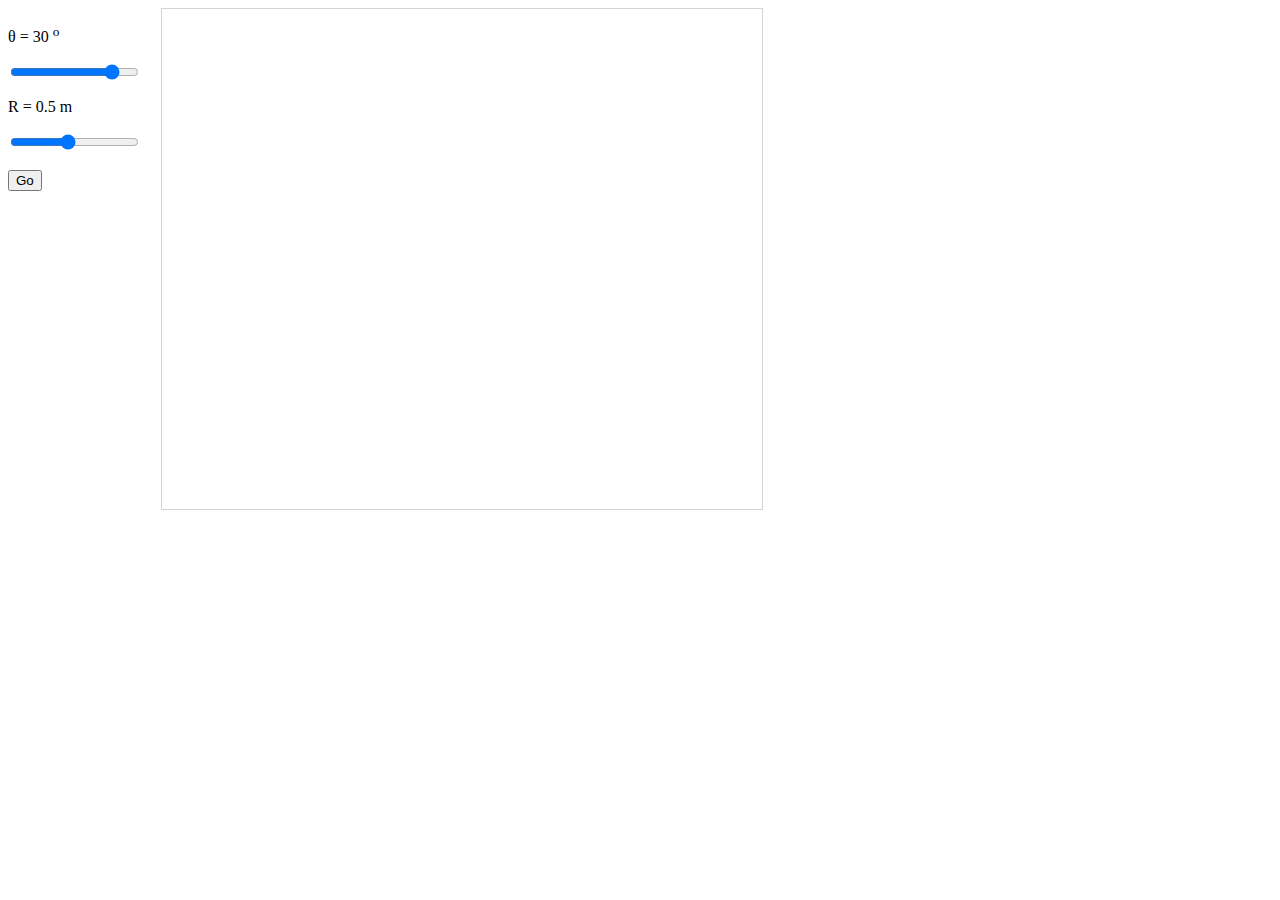
<file: Wheel_Rolling_Sim.html>
<!doctype= html>

<html>
<head>


  <title>Wheel Rolling</title>

<body>

<div style="float: left; padding-right: 20px;">
	<p>&#952 = <span id="SliderTheta">30</span> <sup>o</sup> </p><input id="Theta_deg" type="range" value="30" step="5" min="5" max="35" onInput="ThetaChange(this.value)">
	<p>R = <span id="SliderRadius">0.5</span> m </p><input id="R" type="range" step="0.1" value="0.5" min="0.1" max="1" onInput="RadiusChange(this.value)"><br><br>

<input type="button" value="Go" onclick="start_sim()"><br>
</div>
		<canvas id="myCanvas" width="600" height="500" style="border:1px solid #d3d3d3; float: left;"></canvas>
  <script>

function ThetaChange(val) {
	document.getElementById('SliderTheta').innerHTML = val;
}

function RadiusChange(val) {
	document.getElementById('SliderRadius').innerHTML = val;
}

var myinterval;
var dt = 0.005; // in seconds
//scale is 50 pixles per meter
var scale = 100
var canvasheight = document.getElementById('myCanvas').height / scale //canvasheight in meters
var canvaswidth = document.getElementById('myCanvas').width / scale // canvaswidth in meters

//inputs and geometry
var M;
var theta;
var R;
var base;
var b; //where wheel is touching incline from base of incline
var x_0; //intial center of wheel
var y_0;
var gamma; //initial angle of stoke 1

//properties of wheel
var m_r;
var m_spoke;
var I_r;
var I_s;
var I_o;
var F;
var a_G;
var alpha;
var omega;
var v;

function start_sim(){
	clearInterval(myinterval);
//inputs and geometry
M = 0.5;
theta = Number(document.getElementById("Theta_deg").value)*Math.PI/180;
R = Number(document.getElementById("R").value);
base = 5;
b = (9/10) * base; //where wheel is touching incline from base of incline
x_0 = b+0.5*(canvaswidth-base)-R*Math.sin(theta); //intial center of wheel
y_0 = canvasheight - (b*Math.tan(theta) + R*Math.cos(theta));
gamma = 0; //initial angle of stoke 1

//properties of wheel
m_r = M * 2 * Math.PI / (2 * Math.PI + 8);
m_spoke = M * 1 / (2 * Math.PI + 8);
I_r = m_r * R * R;
I_s = (8/3) * m_spoke * R * R;
I_o = I_r + I_s;
F = (M * I_o * 9.81 * Math.sin(theta)) / (M * R * R + I_o);
a_G = 9.81 * Math.sin(theta) - F / M;
alpha = F * R / I_o;
omega = 0;
v = 0;
	myinterval = setInterval(function(){simulate_calcs()}, dt * 1000)
}


function simulate_calcs() {
var ctx=getCanvas();

ctx.clearRect(0,0,canvaswidth*scale,canvasheight*scale);
	//test
	drawBall(30,30,30);

	//drawing incline slant
	drawLine(0.5*(canvaswidth-base), canvasheight, 0.5*(canvaswidth+base), (canvasheight - Math.tan(theta)*base));
	//drawing incline height
	drawLine(0.5*(canvaswidth+base), canvasheight, 0.5*(canvaswidth+base), (canvasheight - Math.tan(theta)*base));

	//drawing Initial rim placement
	drawBall(x_0,y_0,R);
	//drawing Initial 8 bars with 45 degree spacing
	//1
	drawLine(x_0,y_0,(x_0+R*Math.cos(gamma + 0*Math.PI/4)),(y_0-R*Math.sin(gamma + 0*Math.PI/4)));
	//2
	drawLine(x_0,y_0,(x_0+R*Math.cos(gamma + 1*Math.PI/4)),(y_0-R*Math.sin(gamma + 1*Math.PI/4)));
	//3
	drawLine(x_0,y_0,(x_0+R*Math.cos(gamma + 2*Math.PI/4)),(y_0-R*Math.sin(gamma + 2*Math.PI/4)));
	//4
	drawLine(x_0,y_0,(x_0+R*Math.cos(gamma + 3*Math.PI/4)),(y_0-R*Math.sin(gamma + 3*Math.PI/4)));
	//5
	drawLine(x_0,y_0,(x_0+R*Math.cos(gamma + 4*Math.PI/4)),(y_0-R*Math.sin(gamma + 4*Math.PI/4)));
	//6
	drawLine(x_0,y_0,(x_0+R*Math.cos(gamma + 5*Math.PI/4)),(y_0-R*Math.sin(gamma + 5*Math.PI/4)));
	//7
	drawLine(x_0,y_0,(x_0+R*Math.cos(gamma + 6*Math.PI/4)),(y_0-R*Math.sin(gamma + 6*Math.PI/4)));
	//8
	drawLine(x_0,y_0,(x_0+R*Math.cos(gamma + 7*Math.PI/4)),(y_0-R*Math.sin(gamma + 7*Math.PI/4)));

	//translation of center of mass
	v = a_G * dt + v;
	x_0 = - v * Math.cos(theta) * dt + x_0;
	y_0 = v * Math.sin(theta) * dt + y_0;

	// rotation of wheel relative to center of mass
	omega = alpha * dt + omega;
	gamma = omega * dt + gamma;

}




function getCanvas() {
	var c = document.getElementById("myCanvas");
	return c.getContext("2d");
} 

function drawRectangle( x, y,  width, height) {
	var ctx = getCanvas();
	ctx.beginPath();
	ctx.rect(x * scale, y * scale, width * scale, height * scale);
	ctx.stroke();
}

function drawLine(x1,y1,x2,y2) {
	var ctx = getCanvas();
	ctx.beginPath();
	ctx.moveTo(x1 * scale,y1 * scale);
	ctx.lineTo(x2 * scale,y2 * scale);
	ctx.stroke();
}

function drawArrowLarge(x,y,x_tip,y_tip,colour) {
	var ctx = getCanvas();
	var theta = Math.atan((y_tip - y) / (x_tip - x));
	if (x_tip - x < 0) {
    theta = theta + Math.PI;
} else { 
    theta = theta;
}
	ctx.beginPath();
	ctx.moveTo(x * scale, y * scale);
	ctx.lineTo(x_tip * scale, y_tip * scale);
	ctx.lineTo(scale*x_tip - scale*0.3 * Math.sin(0.25 * Math.PI - theta), scale*y_tip - scale*0.3 * Math.cos(0.25 * Math.PI - theta));
	ctx.moveTo(x_tip * scale, y_tip * scale);
	ctx.lineTo(scale*x_tip - scale*0.3 * Math.cos(0.25 * Math.PI - theta), scale*y_tip + scale*0.3 * Math.sin(0.25 * Math.PI - theta));
	ctx.stroke();
}

function drawArrowSmall(x,y,x_tip,y_tip) {
	var ctx = getCanvas();
	var theta = Math.atan((y_tip - y) / (x_tip - x));
		if (x_tip - x < 0) {
	    theta = theta + Math.PI;
	} else { 
	    theta = theta;
	}
	ctx.beginPath();
	ctx.moveTo(x * scale, y * scale);
	ctx.lineTo(x_tip * scale, y_tip * scale);
	ctx.lineTo(scale*x_tip - scale*0.15 * Math.sin(Math.PI/3 - theta), scale*y_tip - scale*0.15 * Math.cos(Math.PI/3 - theta));
	ctx.moveTo(x_tip * scale, y_tip * scale);
	ctx.lineTo(scale*x_tip - scale*0.15 * Math.cos(Math.PI/6 - theta), scale*y_tip + scale*0.15 * Math.sin(Math.PI/6 - theta));
	ctx.stroke();
}

function drawBall(x1,y1,r) {
	var ctx = getCanvas();
	ctx.beginPath();
	ctx.arc(x1 * scale,y1 * scale,r * scale,0,2*Math.PI);
	ctx.stroke();
}

  </script>
</body>
</html>
</file>
